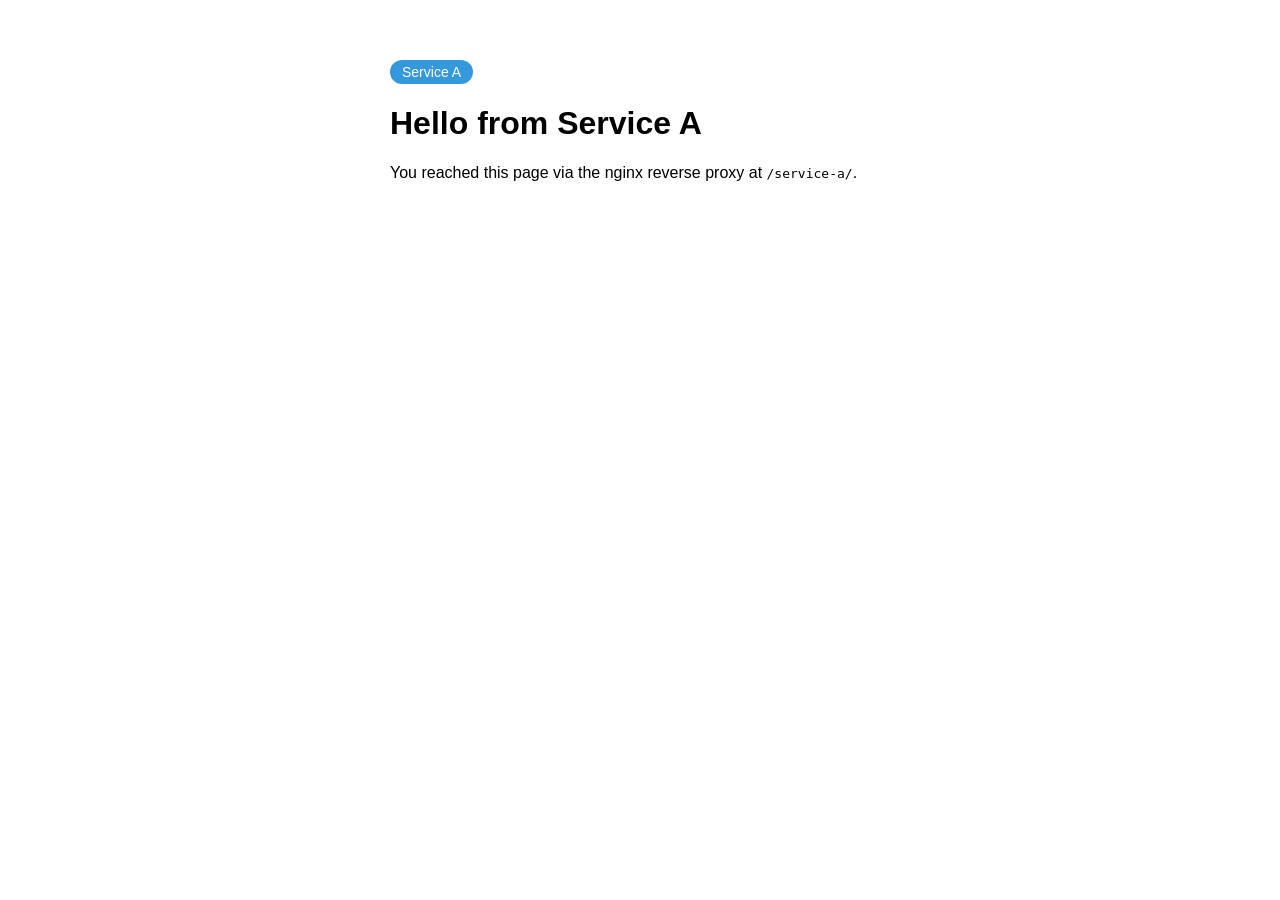
<file: traefik-reverse-proxy/service-a/html/index.html>
<!DOCTYPE html>
<html lang="en">
<head>
    <meta charset="UTF-8">
    <title>Service A</title>
    <style>
        body { font-family: sans-serif; max-width: 500px; margin: 60px auto; padding: 0 20px; }
        .badge { display: inline-block; background: #3498db; color: white; padding: 4px 12px; border-radius: 20px; font-size: 14px; }
    </style>
</head>
<body>
    <span class="badge">Service A</span>
    <h1>Hello from Service A</h1>
    <p>You reached this page via the nginx reverse proxy at <code>/service-a/</code>.</p>
</body>
</html>
</file>
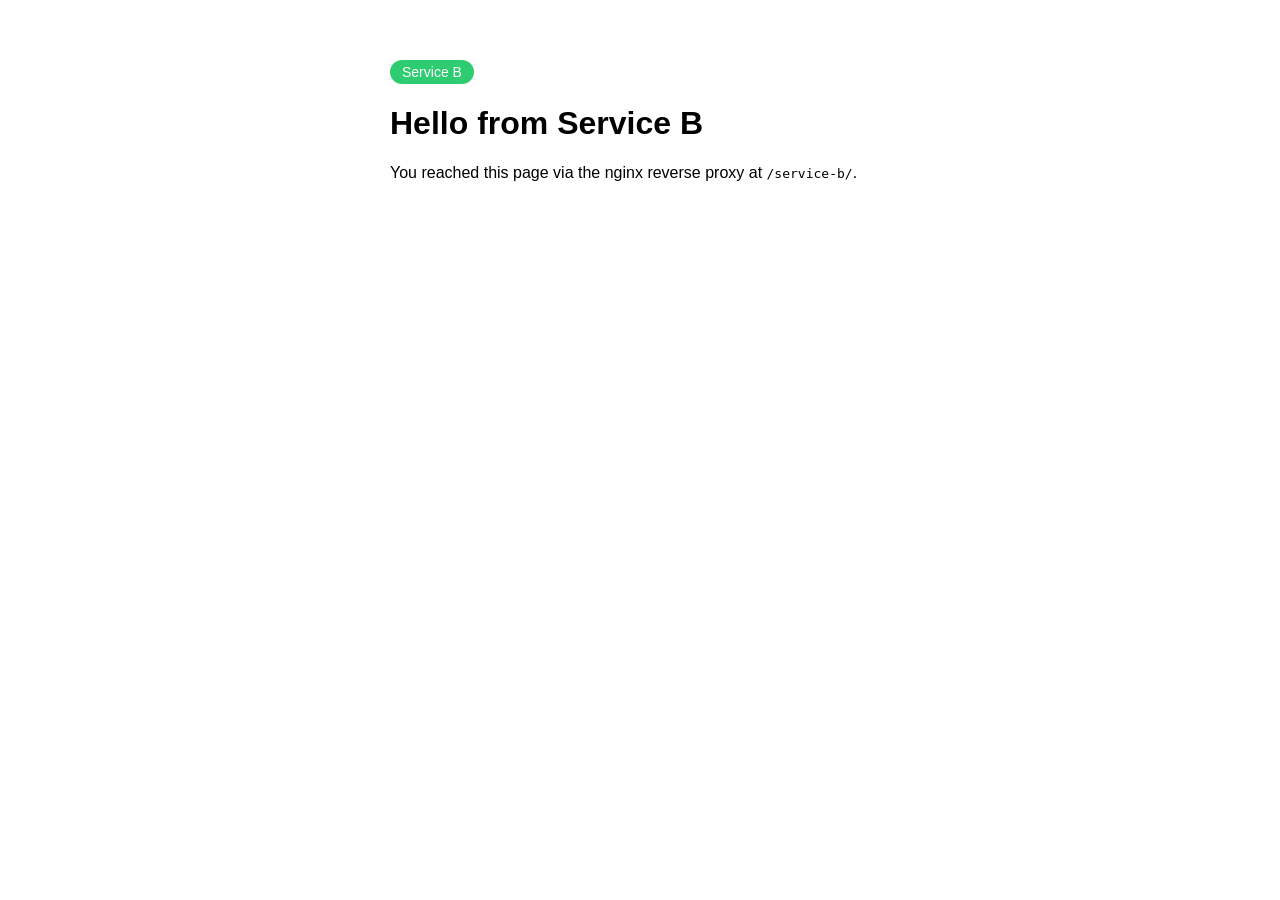
<file: traefik-reverse-proxy/service-b/html/index.html>
<!DOCTYPE html>
<html lang="en">
<head>
    <meta charset="UTF-8">
    <title>Service B</title>
    <style>
        body { font-family: sans-serif; max-width: 500px; margin: 60px auto; padding: 0 20px; }
        .badge { display: inline-block; background: #2ecc71; color: white; padding: 4px 12px; border-radius: 20px; font-size: 14px; }
    </style>
</head>
<body>
    <span class="badge">Service B</span>
    <h1>Hello from Service B</h1>
    <p>You reached this page via the nginx reverse proxy at <code>/service-b/</code>.</p>
</body>
</html>
</file>
